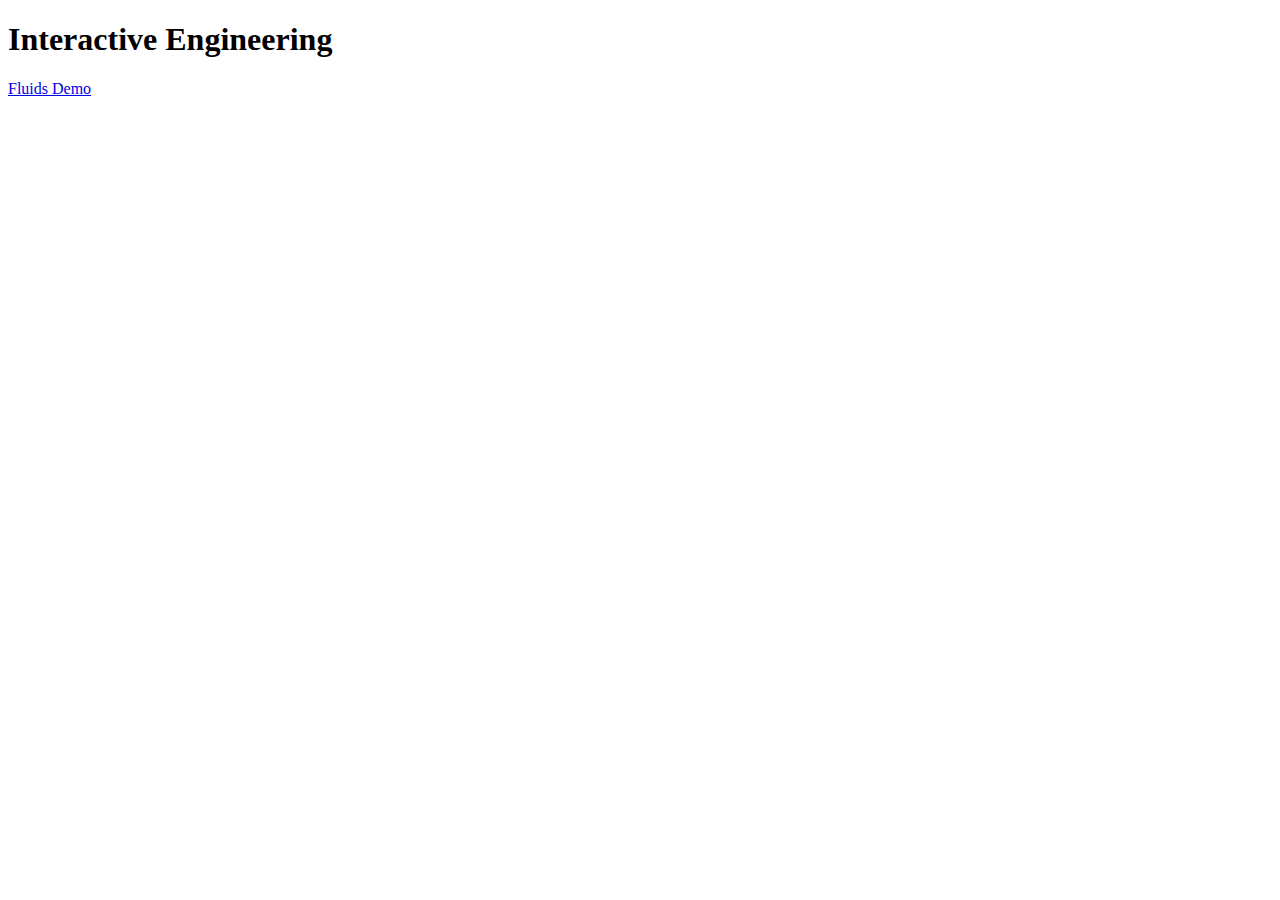
<file: index.html>
<!DOCTYPE html>
<html>
    <head>
        <title>Interactive Engineering</title>
    </head>

    <body>
        <h1>Interactive Engineering</h1>
        <a href="Fluids/fluids.html">Fluids Demo</a>
    </body>
</html>
</file>
